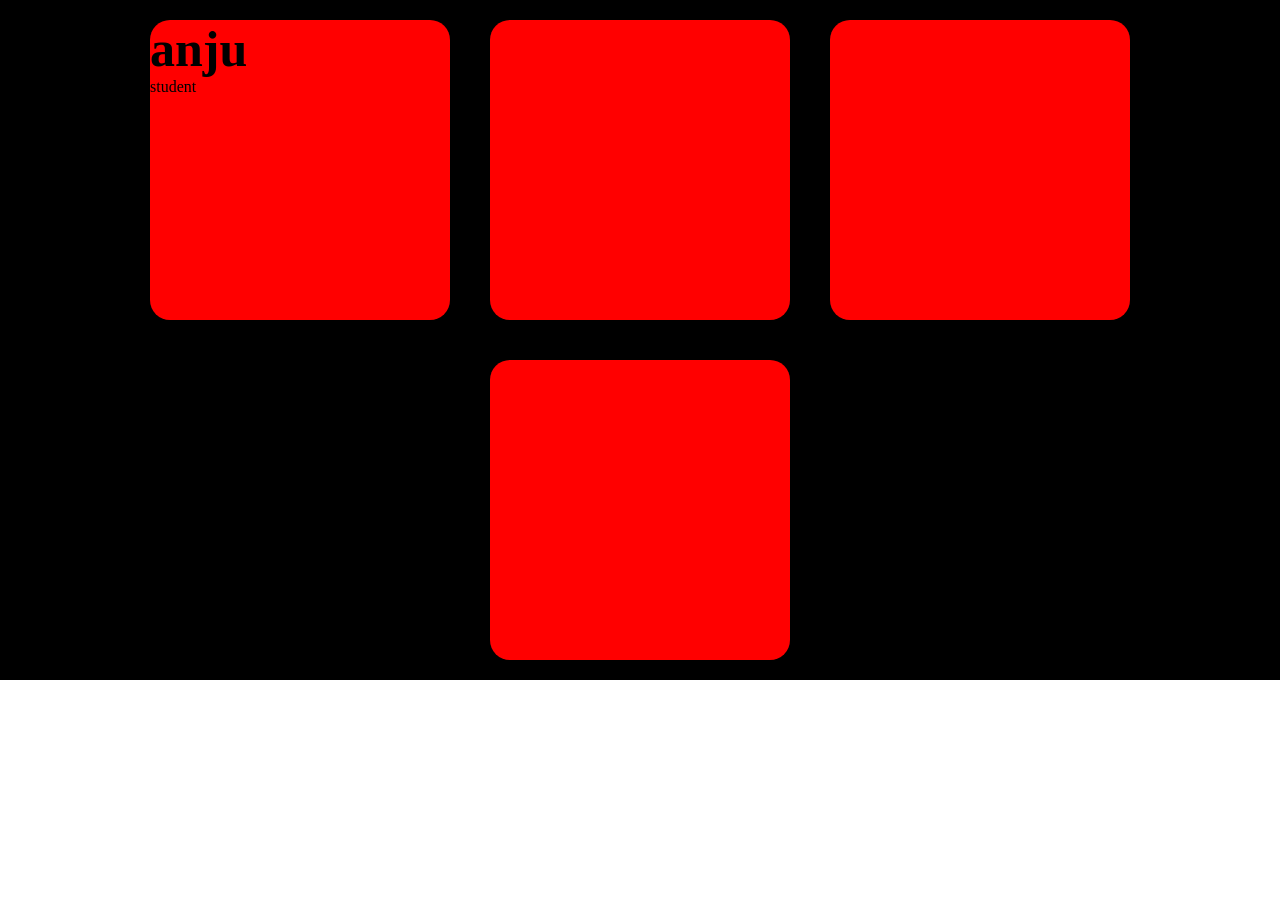
<file: day-10/index.html>
<!DOCTYPE html>
<html lang="en">
<head>
    <meta charset="UTF-8">
    <meta name="viewport" content="width=device-width, initial-scale=1.0">
    <title>Document</title>
    <link rel = "stylesheet" href =  './style.css'>

</head>
<body>

    <main>
        <div class = "card"> 
            <h2> anju </h2>
            <p> student </p>
        </div>
        <div class = "card"> </div>
        <div class = "card"> </div>
        <div class = "card"> </div>
        
    </main>
    
</body>
</html>
</file>
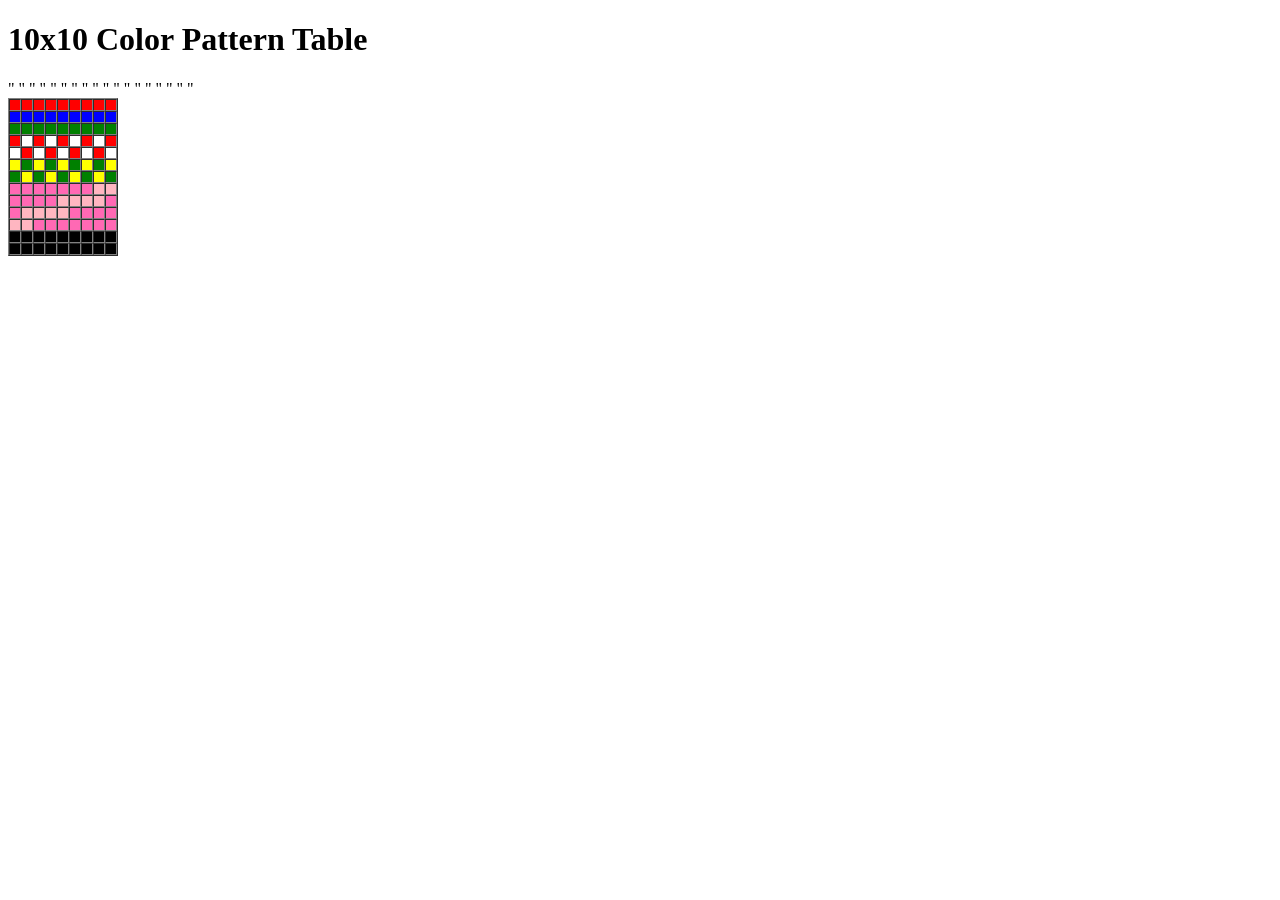
<file: colour_patterns/10 X 10 colour_patter_1.html>
<!DOCTYPE html>
<html lang="en">
<head>
    <meta charset="UTF-8">
    <meta name="viewport" content="width=device-width, initial-scale=1.0">
    <title>Document</title>
</head>
<body>
    <h1> 10x10 Color Pattern Table </h1>
    
    <table border = "1" cellspacing="0" cellpadding = "5">
        <tr>
            <td style = "background-color:red;"></td>
            <td style = "background-color:red;"> </td>
            <td style = "background-color:red;"> </td>
            <td style = "background-color:red;"> </td>
            <td style = "background-color:red;"> </td>
            <td style = "background-color:red;"> </td>
            <td style = "background-color:red;"> </td>
            <td style = "background-color:red;"> </td>
            <td style = "background-color:red;"> </td>
        </tr>

        <tr>
            <td style = "bacKground-color:blue"> </td>
            <td style = "bacKground-color:blue"> </td>
            <td style = "bacKground-color:blue"> </td>
            <td style = "bacKground-color:blue"> </td>
            <td style = "bacKground-color:blue"> </td>
            <td style = "bacKground-color:blue"> </td>
            <td style = "bacKground-color:blue"> </td>
            <td style = "bacKground-color:blue"> </td>
            <td style = "bacKground-color:blue"> </td>
            
        </tr>

        <tr style = "background-color:green;">
            <td></td>
            <td> </td>
            <td> </td>
            <td> </td>
            <td> </td>
            <td> </td>
            <td> </td>
            <td> </td>
            <td> </td>
            
        </tr>

        <tr>
            <td style = "background-color: red;"> </td>
            <td style = "background-color: white;"> </td>
            <td style = "background-color: red;"> </td>
            <td style = "background-color: white;"> </td>
            <td style = "background-color: red;"> </td>
            <td style = "background-color: white;"> </td>
            <td style = "background-color: red;"> </td>
            <td style = "background-color: white;"> </td>
            <td style = "background-color: red;"> </td>
        </tr>

        <tr>
            <td style = "background-color:white;"> </td>
            <td style = "background-color:red;"> </td>
            <td style = "background-color:white;"> </td>
            <td style = "background-color:red;"> </td>
            <td style = "background-color:white;"> </td>
            <td style = "background-color:red;"> </td>
            <td style = "background-color:white;"> </td>
            <td style = "background-color:red;"> </td>
            <td style = "background-color:white;"> </td>
        </tr>

        <tr>
            <td style = "background-color:yellow;"> </td>
            <td style = "background-color:green;"> </td>
            <td style = "background-color:yellow;"> </td>
            <td style = "background-color:green;"> </td>
            <td style = "background-color:yellow;"> </td>
            <td style = "background-color:green;"> </td>
            <td style = "background-color:yellow;"> </td>
            <td style = "background-color:green;"> </td>
            <td style = "background-color:yellow;"> </td>
        </tr>

        <tr>
            <td style = "background-color:green;"> </td>
            <td style = "background-color:yellow;"> </td>
            <td style = "background-color:green;"> </td>
            <td style = "background-color:yellow;"> </td>
            <td style = "background-color:green;"> </td>
            <td style = "background-color:yellow;"> </td>
            <td style = "background-color:green;"> </td>
            <td style = "background-color:yellow;"> </td>
            <td style = "background-color:green;"> </td>
        </tr>

        <tr>
            <td style="background-color:hotpink;"> </td>
            <td style="background-color:hotpink;"> </td>
            <td style="background-color:hotpink;"> </td>
            <td style="background-color:hotpink;"> </td>
            <td style="background-color:hotpink;"> </td>
            <td style="background-color:hotpink;"> </td>
            <td style="background-color:hotpink;"> </td>
            <td style="background-color:lightpink;"> </td>
            <td style="background-color:lightpink;"> </td>
            
        </tr>

        <tr>
            <td style="background-color:hotpink;"> </td>
            <td style="background-color:hotpink;"> </td>
            <td style="background-color:hotpink;"> </td>
            <td style="background-color:hotpink;"> </td>
            <td style="background-color:lightpink;"> </td>
            <td style="background-color:lightpink;"> </td>
            <td style="background-color:lightpink;"> </td>
            <td style="background-color:lightpink;"> </td>
            <td style="background-color:hotpink;"> </td>
            
        </tr>

        <tr>
            <td style="background-color:hotpink;"> </td>
            <td style="background-color:lightpink;"> </td>
            <td style="background-color:lightpink;"> </td>
            <td style="background-color:lightpink;"> </td>
            <td style="background-color:lightpink;"> </td>
            <td style="background-color:hotpink;"> </td>
            <td style="background-color:hotpink;"> </td>
            <td style="background-color:hotpink;"> </td>
            <td style="background-color:hotpink;"> </td>
        </tr>

        <tr>
            <td style="background-color:lightpink;"> </td>
            <td style="background-color:lightpink;"> </td>
            <td style="background-color:hotpink;"> </td>
            <td style="background-color:hotpink;"> </td>
            <td style="background-color:hotpink;"> </td>
            <td style="background-color:hotpink;"> </td>
            <td style="background-color:hotpink;"> </td>
            <td style="background-color:hotpink;"> </td>
            <td style="background-color:hotpink;"> </td>
        </tr>

        <tr>
            <td style = background-color:black;"> </td>"
            <td style = background-color:black;"> </td>"
            <td style = background-color:black;"> </td>"
            <td style = background-color:black;"> </td>"
            <td style = background-color:black;"> </td>"
            <td style = background-color:black;"> </td>"
            <td style = background-color:black;"> </td>"
            <td style = background-color:black;"> </td>"
            <td style = background-color:black;"> </td>"
        </tr>

        <tr>
            <td style = background-color:black;"> </td>"
            <td style = background-color:black;"> </td>"
            <td style = background-color:black;"> </td>"
            <td style = background-color:black;"> </td>"
            <td style = background-color:black;"> </td>"
            <td style = background-color:black;"> </td>"
            <td style = background-color:black;"> </td>"
            <td style = background-color:black;"> </td>"
            <td style = background-color:black;"> </td>"
        </tr>

    </table>
</body>
</html>
</file>
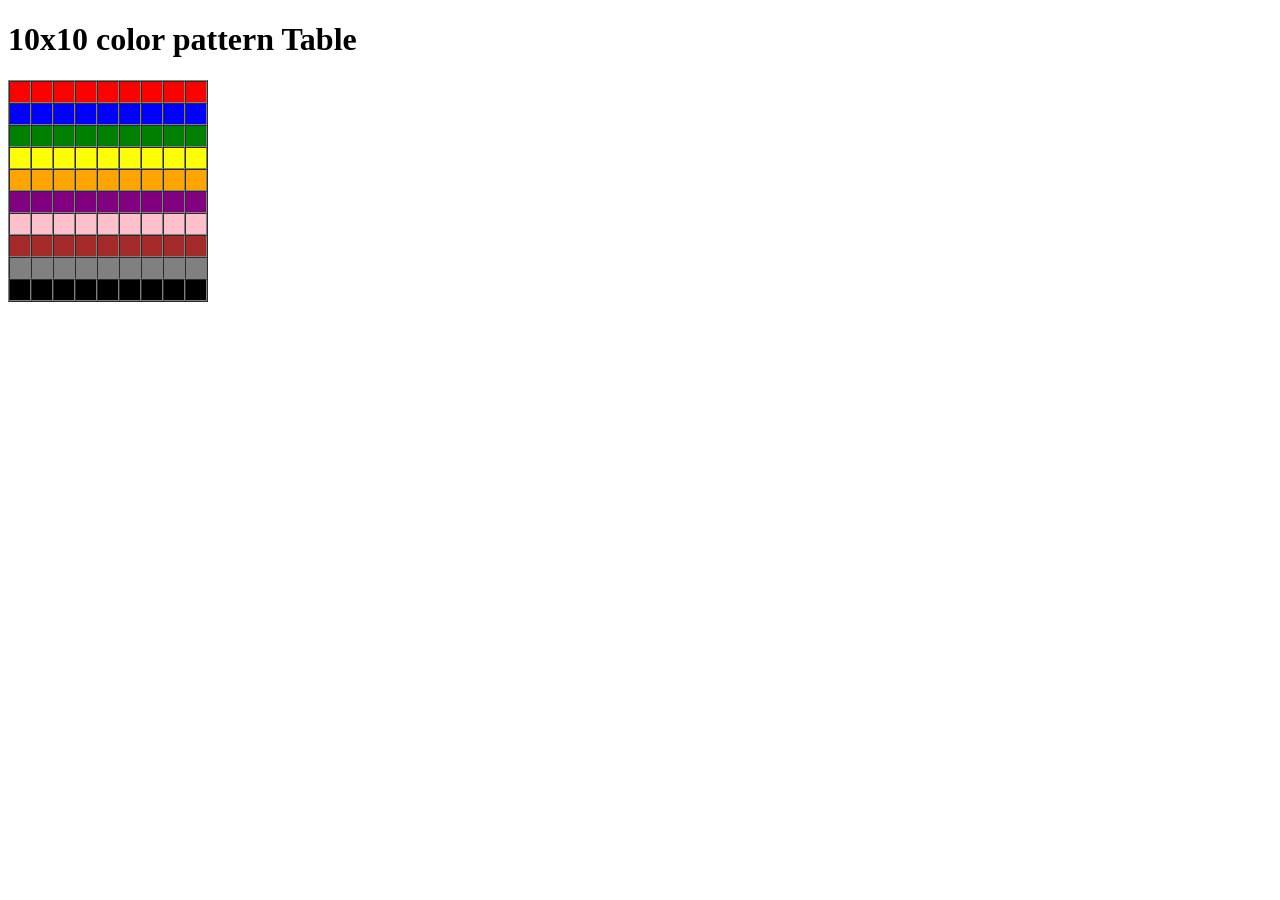
<file: colour_patterns/10x10 color_pattern_2.html>
<!DOCTYPE html>
<html lang="en">
<head>
    <meta charset="UTF-8">
    <meta name="viewport" content="width=device-width, initial-scale=1.0">
    <title>Document</title>
</head>
<body>
    <h1> 10x10 color pattern Table </h1>
    
    <table border = "1" cellspacing="0" cellpadding = "10">
        
        <tr>
            <td style = "background-color:red;"> </td>
            <td style = "background-color:red;"> </td>
            <td style = "background-color:red;"> </td>
            <td style = "background-color:red;"> </td>
            <td style = "background-color:red;"> </td>
            <td style = "background-color:red;"> </td>
            <td style = "background-color:red;"> </td>
            <td style = "background-color:red;"> </td>
            <td style = "background-color:red;"> </td>
            
        </tr>

        <tr>
            <td style = "background-color:blue;"> </td>
            <td style = "background-color:blue;"> </td>
            <td style = "background-color:blue;"> </td>
            <td style = "background-color:blue;"> </td>
            <td style = "background-color:blue;"> </td>
            <td style = "background-color:blue;"> </td>
            <td style = "background-color:blue;"> </td>
            <td style = "background-color:blue;"> </td>
            <td style = "background-color:blue;"> </td>
           
        </tr>

        <tr>
            <td style = "background-color:green;"> </td>
            <td style = "background-color:green;"> </td>
            <td style = "background-color:green;"> </td>
            <td style = "background-color:green;"> </td>    
            <td style = "background-color:green;"> </td>
            <td style = "background-color:green;"> </td>
            <td style = "background-color:green;"> </td>
            <td style = "background-color:green;"> </td>    
            <td style = "background-color:green;"> </td>
        </tr>
        
        <tr>
            <td style = "background-color:yellow;"> </td>
            <td style = "background-color:yellow;"> </td>
            <td style = "background-color:yellow;"> </td>
            <td style = "background-color:yellow;"> </td>
            <td style = "background-color:yellow;"> </td>
            <td style = "background-color:yellow;"> </td>
            <td style = "background-color:yellow;"> </td>
            <td style = "background-color:yellow;"> </td>
            <td style = "background-color:yellow;"> </td>
        </tr>

        <tr>
            <td style = "background-color:orange;"> </td>   
            <td style = "background-color:orange;"> </td>
            <td style = "background-color:orange;"> </td>
            <td style = "background-color:orange;"> </td>
            <td style = "background-color:orange;"> </td>
            <td style = "background-color:orange;"> </td>
            <td style = "background-color:orange;"> </td>
            <td style = "background-color:orange;"> </td>
            <td style = "background-color:orange;"> </td>
        </tr>

        <tr>
            <td style = "background-color:purple;"> </td>
            <td style = "background-color:purple;"> </td>
            <td style = "background-color:purple;"> </td>
            <td style = "background-color:purple;"> </td>
            <td style = "background-color:purple;"> </td>
            <td style = "background-color:purple;"> </td>
            <td style = "background-color:purple;"> </td>
            <td style = "background-color:purple;"> </td>
            <td style = "background-color:purple;"> </td>

        </tr>

        <tr>
            <td style = "background-color:pink;"> </td>
            <td style = "background-color:pink;"> </td>
            <td style = "background-color:pink;"> </td>
            <td style = "background-color:pink;"> </td>
            <td style = "background-color:pink;"> </td>
            <td style = "background-color:pink;"> </td>
            <td style = "background-color:pink;"> </td>
            <td style = "background-color:pink;"> </td>
            <td style = "background-color:pink;"> </td>
        </tr>

        <tr>
            <td style = "background-color:brown;"> </td>
            <td style = "background-color:brown;"> </td>
            <td style = "background-color:brown;"> </td>
            <td style = "background-color:brown;"> </td>
            <td style = "background-color:brown;"> </td>
            <td style = "background-color:brown;"> </td>
            <td style = "background-color:brown;"> </td>
            <td style = "background-color:brown;"> </td>
            <td style = "background-color:brown;"> </td>
        </tr>

        <tr>
            <td style = "background-color:gray;"> </td>
            <td style = "background-color:gray;"> </td>
            <td style = "background-color:gray;"> </td>
            <td style = "background-color:gray;"> </td>
            <td style = "background-color:gray;"> </td>
            <td style = "background-color:gray;"> </td>
            <td style = "background-color:gray;"> </td>
            <td style = "background-color:gray;"> </td>
            <td style = "background-color:gray;"> </td>
        </tr>

        <tr>
            <td style = "background-color:black;"> </td>
            <td style = "background-color:black;"> </td>
            <td style = "background-color:black;"> </td>
            <td style = "background-color:black;"> </td>
            <td style = "background-color:black;"> </td>
            <td style = "background-color:black;"> </td>
            <td style = "background-color:black;"> </td>
            <td style = "background-color:black;"> </td>
            <td style = "background-color:black;"> </td>

        </tr>
    </table>
</body>
</html>
</file>
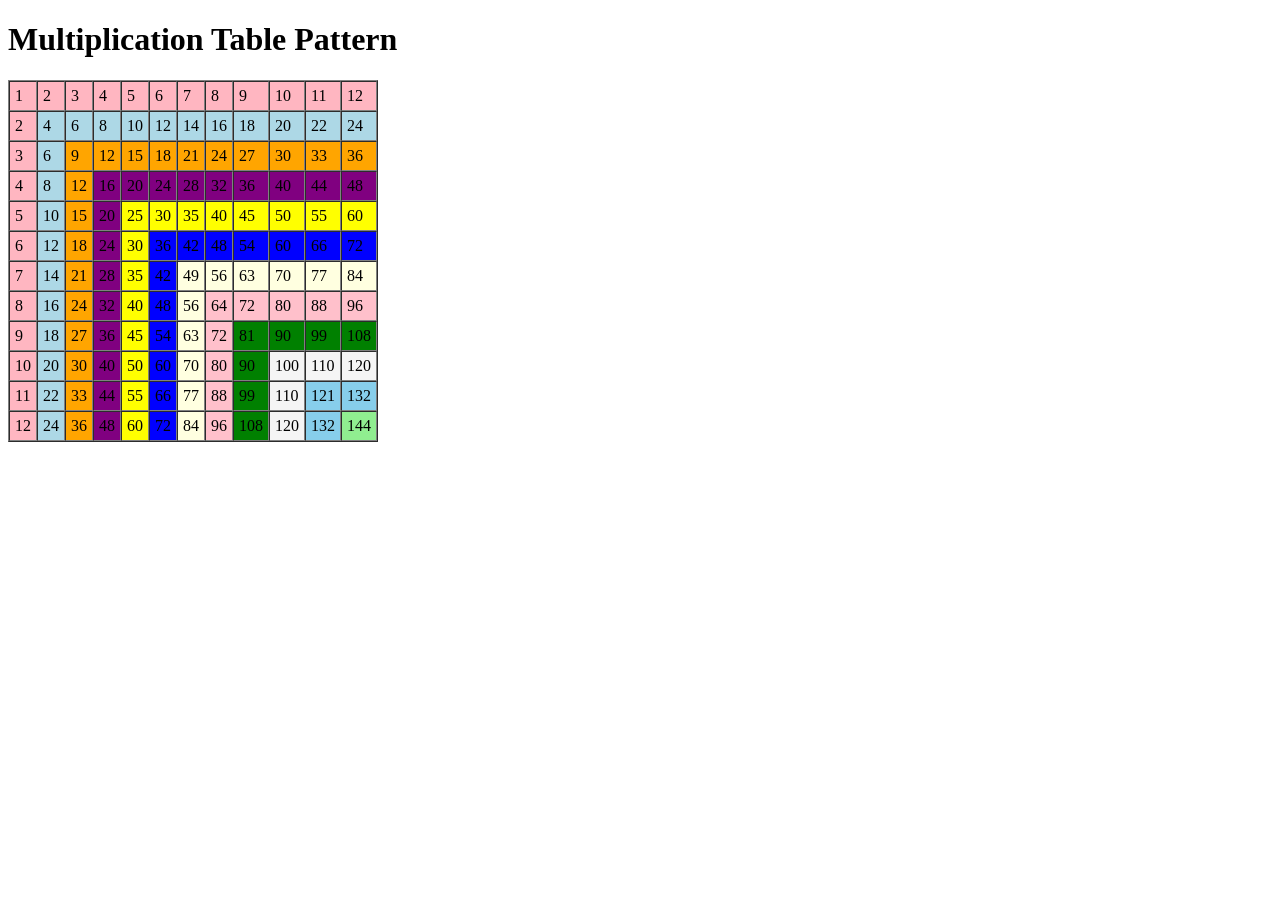
<file: colour_patterns/multiplication_table_pattern_3.html>
<!DOCTYPE html>
<html lang="en">
<head>
    <meta charset="UTF-8">
    <meta name="viewport" content="width=device-width, initial-scale=1.0">
    <title>Document</title>
</head>
<body>
    <h1> Multiplication Table Pattern </h1>
    <table border ="1" cellspacing = "0" cellpadding ="5">
        <tr>
            <td style = "background-color: lightpink;">1</td>
            <td style = "background-color: lightpink;">2</td>
            <td style = "background-color: lightpink;">3</td>
            <td style = "background-color: lightpink;">4</td>
            <td style = "background-color: lightpink;">5</td>           
            <td style = "background-color: lightpink;">6</td>
            <td style = "background-color: lightpink;">7</td>
            <td style = "background-color: lightpink;">8</td>
            <td style = "background-color: lightpink;">9</td>
            <td style = "background-color: lightpink;">10</td>
            <td style = "background-color: lightpink;">11</td>
            <td style = "background-color: lightpink;">12</td>

        </tr>

        <tr>
            <td style = "background-color: lightpink;">2</td>
            <td style = "background-color: lightblue;">4</td>
            <td style = "background-color: lightblue;">6</td>
            <td style = "background-color: lightblue;">8</td>
            <td style = "background-color: lightblue;">10</td>           
            <td style = "background-color: lightblue;">12</td>
            <td style = "background-color: lightblue;">14</td>
            <td style = "background-color: lightblue;">16</td>
            <td style = "background-color: lightblue;">18</td>
            <td style = "background-color: lightblue;">20</td>
            <td style = "background-color: lightblue;">22</td>
            <td style = "background-color: lightblue;">24</td>
        </tr>

        <tr>
            <td style = "background-color: lightpink;">3</td>
            <td style = "background-color: lightblue;">6</td>
            <td style = "background-color: orange;">9</td>
            <td style = "background-color: orange;">12</td>
            <td style = "background-color: orange;">15</td>           
            <td style = "background-color: orange;">18</td>     
            <td style = "background-color: orange;">21</td>
            <td style = "background-color: orange;">24</td>
            <td style = "background-color: orange;">27</td>
            <td style = "background-color: orange;">30</td>
            <td style = "background-color: orange;">33</td>
            <td style = "background-color: orange;">36</td>
        </tr>

        <tr>
            <td style = "background-color: lightpink;">4</td>
            <td style = "background-color: lightblue;">8</td>
            <td style = "background-color: orange;">12</td>
            <td style = "background-color: purple;">16</td>
            <td style = "background-color: purple;">20</td>           
            <td style = "background-color: purple;">24</td>     
            <td style = "background-color: purple;">28</td>
            <td style = "background-color: purple;">32</td>
            <td style = "background-color: purple;">36</td>
            <td style = "background-color: purple;">40</td>
            <td style = "background-color: purple;">44</td>
            <td style = "background-color: purple;">48</td>
        </tr>

        <tr>
            <td style = "background-color: lightpink;">5</td>
            <td style = "background-color: lightblue;">10</td>
            <td style = "background-color: orange;">15</td>
            <td style = "background-color: purple;">20</td>
            <td style = "background-color: yellow;">25</td>           
            <td style = "background-color: yellow;">30</td>     
            <td style = "background-color: yellow;">35</td>
            <td style = "background-color: yellow;">40</td>
            <td style = "background-color: yellow;">45</td>
            <td style = "background-color: yellow;">50</td>
            <td style = "background-color: yellow;">55</td>
            <td style = "background-color: yellow;">60</td>
        </tr>

        <tr>
            <td style = "background-color: lightpink;">6</td>
            <td style = "background-color: lightblue;">12</td>
            <td style = "background-color: orange;">18</td>
            <td style = "background-color: purple;">24</td>
            <td style = "background-color: yellow;">30</td>           
            <td style = "background-color: blue;">36</td>
            <td style = "background-color: blue;">42</td>
            <td style = "background-color: blue;">48</td>
            <td style = "background-color: blue;">54</td>
            <td style = "background-color: blue;">60</td>
            <td style = "background-color: blue;">66</td>
            <td style = "background-color: blue;">72</td>
        </tr>

        <tr>
            <td style = "background-color: lightpink;">7</td>
            <td style = "background-color: lightblue;">14</td>
            <td style = "background-color: orange;">21</td>
            <td style = "background-color: purple;">28</td>
            <td style = "background-color: yellow;">35</td>           
            <td style = "background-color: blue;">42</td>
            <td style = "background-color: lightyellow;">49</td>
            <td style = "background-color: lightyellow;">56</td>
            <td style = "background-color: lightyellow;">63</td>
            <td style = "background-color: lightyellow;">70</td>
            <td style = "background-color: lightyellow;">77</td>
            <td style = "background-color: lightyellow;">84</td>
        </tr>

        <tr>
            <td style = "background-color: lightpink;">8</td>
            <td style = "background-color: lightblue;">16</td>
            <td style = "background-color: orange;">24</td>
            <td style = "background-color: purple;">32</td>
            <td style = "background-color: yellow;">40</td>           
            <td style = "background-color: blue;">48</td>
            <td style = "background-color: lightyellow;">56</td>
            <td style = "background-color: pink;">64</td>
            <td style = "background-color: pink;">72</td>
            <td style = "background-color: pink;">80</td>
            <td style = "background-color: pink;">88</td>
            <td style = "background-color: pink;">96</td>
        <tr>
        
        <tr>
            <td style = "background-color: lightpink;">9</td>
            <td style = "background-color: lightblue;">18</td>
            <td style = "background-color: orange;">27</td>
            <td style = "background-color: purple;">36</td>
            <td style = "background-color: yellow;">45</td>           
            <td style = "background-color: blue;">54</td>
            <td style = "background-color: lightyellow;">63</td>
            <td style = "background-color: pink;">72</td>
            <td style = "background-color: green;">81</td>
            <td style = "background-color: green;">90</td>
            <td style = "background-color: green;">99</td>
            <td style = "background-color: green;">108</td>
        <tr>

        <tr>
            <td style = "background-color: lightpink;">10</td>
            <td style = "background-color: lightblue;">20</td>
            <td style = "background-color: orange;">30</td>
            <td style = "background-color: purple;">40</td>
            <td style = "background-color: yellow;">50</td>           
            <td style = "background-color: blue;">60</td>
            <td style = "background-color: lightyellow;">70</td>
            <td style = "background-color: pink;">80</td>
            <td style = "background-color: green;">90</td>
            <td style = "background-color: whitesmoke;">100</td>
            <td style = "background-color: whitesmoke;">110</td>
            <td style = "background-color: whitesmoke;">120</td>
        <tr>
            <td style = "background-color: lightpink;">11</td>
            <td style = "background-color: lightblue;">22</td>
            <td style = "background-color: orange;">33</td>
            <td style = "background-color: purple;">44</td>
            <td style = "background-color: yellow;">55</td>           
            <td style = "background-color: blue;">66</td>
            <td style = "background-color: lightyellow;">77</td>
            <td style = "background-color: pink;">88</td>
            <td style = "background-color: green;">99</td>
            <td style = "background-color: whitesmoke;">110</td>
            <td style = "background-color: skyblue;">121</td>
            <td style = "background-color: skyblue;">132</td>
        </tr>

        <tr>
            <td style = "background-color: lightpink;">12</td>
            <td style = "background-color: lightblue;">24</td>
            <td style = "background-color: orange;">36</td>
            <td style = "background-color: purple;">48</td>
            <td style = "background-color: yellow;">60</td>           
            <td style = "background-color: blue;">72</td>
            <td style = "background-color: lightyellow;">84</td>
            <td style = "background-color: pink;">96</td>
            <td style = "background-color: green;">108</td>
            <td style = "background-color: whitesmoke;">120</td>
            <td style = "background-color: skyblue;">132</td>
            <td style = "background-color: lightgreen;">144</td>
        </tr>


        

    </table>

</body>
</html>
</file>
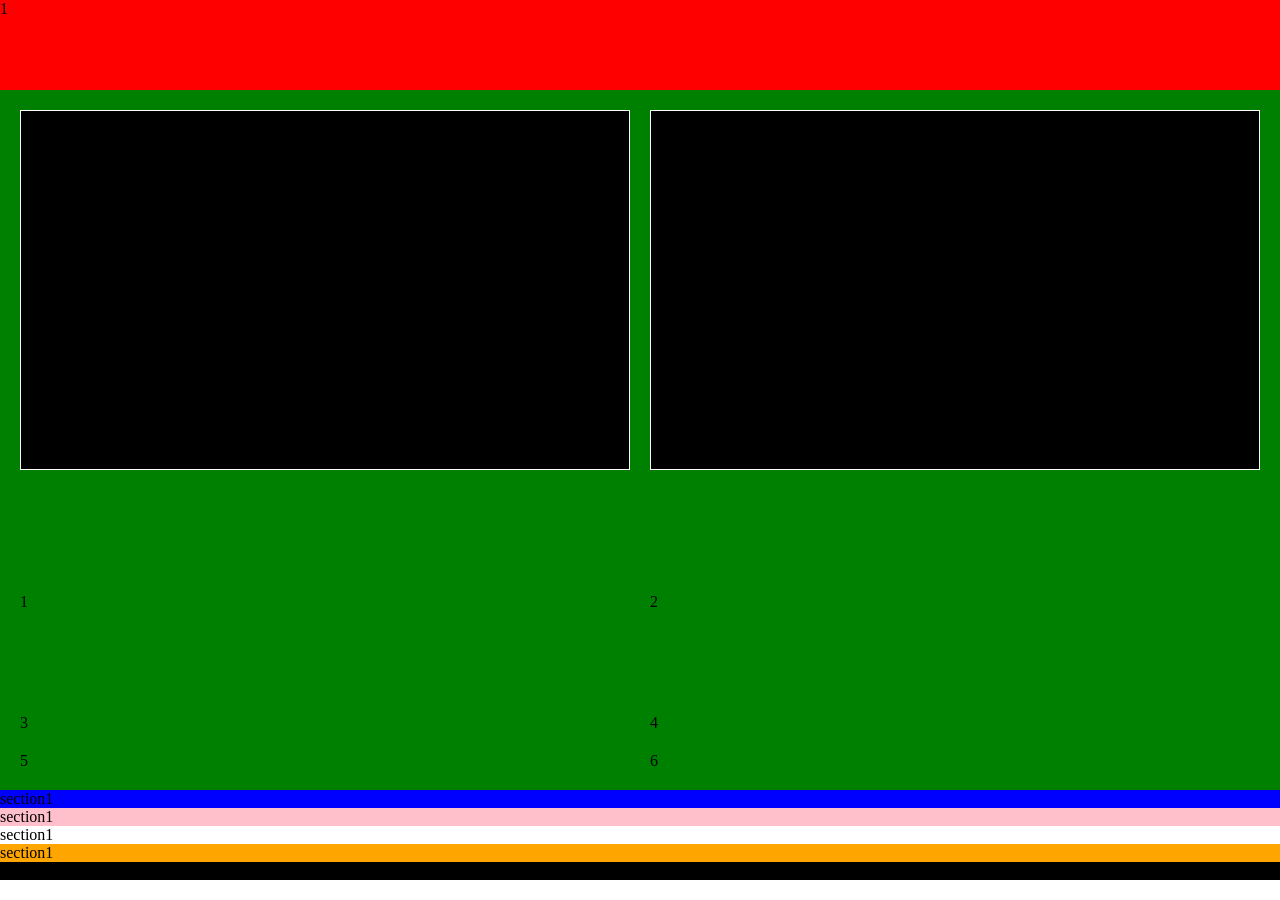
<file: day-10/grid.html>
<!DOCTYPE html>
<html lang="en">
<head>
    <meta charset="UTF-8">
    <meta name="viewport" content="width=device-width, initial-scale=1.0">
    <title>Document</title>
    <link rel = "stylesheet" href =  './grid.css'>
</head>
<body>
   <main>
    <nav> 1
    </nav>

    <section class = "section1 ">
        <div class = "s1-b">1</div>
        <div class = "s1-b">2</div> 
    </section>
    <section class = "section1 ">
        <div class="s2-b">1</div>
        <div class="s2-b">2</div>
        <div class="s2-b">3</div>
        <div class="s2-b">4</div>
        <div class="s2-b">5</div>
        <div class="s2-b">6</div> </section>
    <section class = "section2 ">section1 </section>
    <section class = "section3 ">section1 </section>
    <section class = "section4 ">section1 </section>
    <section class = "section5 ">section1 </section>

    <footer> f</footer>







</main>
</body>
</html>
</file>
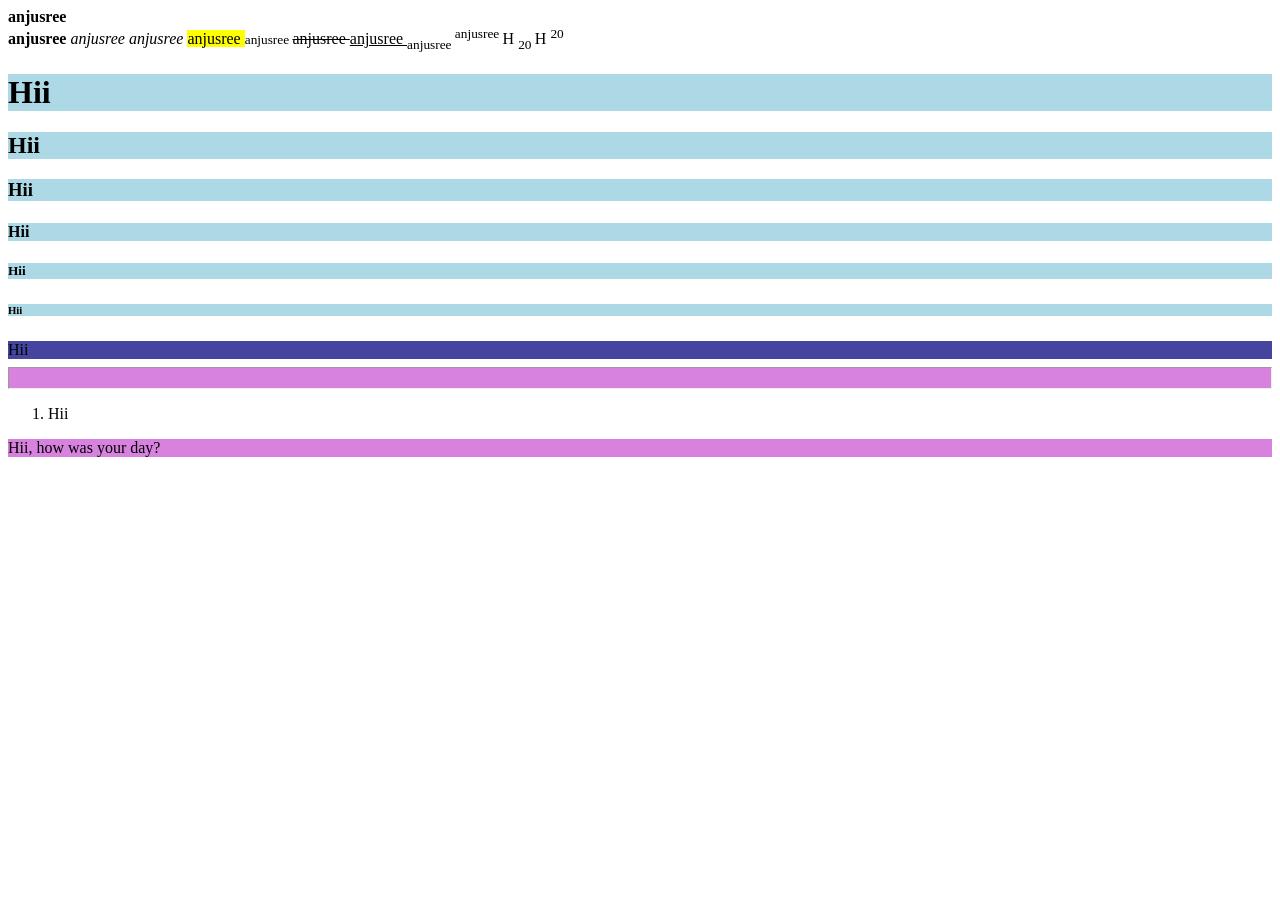
<file: day-5/day5.html>
<!DOCTYPE html>
<html lang="en">
<head>
    <meta charset="UTF-8">
    <meta name="viewport" content="width=device-width, initial-scale=1.0">
    <title>Document</title>
</head>
<body>
    <b> anjusree </b> <!-- bold -->
    <br>
    <strong> anjusree </strong> <!-- strong -->
    <i> anjusree </i> <!-- italic -->
    <em> anjusree </em> <!-- emphasis -->
    <mark> anjusree </mark> <!-- marked -->
    <small> anjusree </small> <!-- small -->
    <del> anjusree </del> <!-- deleted -->
    <ins> anjusree </ins> <!-- inserted -->
    <sub> anjusree </sub> <!-- subscript -->
    <sup> anjusree </sup> <!-- superscript -->

    H <sub> 20 </sub>  <!-- subscript example -->
    H <sup> 20 </sup>  <!-- superscript example -->


    <!-- block-level tags-->

    <h1 style = "background-color: lightblue;"> Hii </h1>
    <h2 style = "background-color: lightblue;"> Hii </h2>
    <h3 style = "background-color: lightblue;"> Hii </h3>
    <h4 style = "background-color: lightblue;"> Hii </h4>
    <h5 style = "background-color: lightblue;"> Hii </h5>
    <h6 style = "background-color: lightblue;"> Hii </h6>

    <div style = "background-color: rgb(69, 69, 159);"> Hii </div>
    <hr style = "background-color: rgb(216, 130, 224); height: 20px;"> </hr>
    <ol>
        <li style = "background-color: light rgb(81, 4, 17);"> Hii </li>
    </ol> <!-- horizontal rule -->
    <p style = "background-color: rgb(216, 130, 224);"> Hii, how was your day? </p> <!-- paragraph -->
     <!-- inline tags-->
</body>
</html>
</file>
<file: day-10/style.css>
*{
    margin: 0;
    padding: 0;
    box-sizing: border-box;

}

main{
    height : auto;
    width: 100vw;
    background-color: black;
    display:flex;
    justify-content: center;
    align-items: center;
    flex-wrap : wrap;


}

.card{
    /*flex:1;*/
    width:300px;
    height: 300px;
    background-color: red;
    margin: 20px;
    border-radius: 20px;
}

.card>h2{
    font-size: 50px;
}

/*mobile responsive*/

@media screen and (max-width: 768px) {
    main{
        flex-direction: column;
    }
    .card{
    width:300px;
    height: 300px;
    background-color: rgb(76, 182, 74);
    

}

    
}

/*tablet responsive*/

@media screen and (min-width:768px) and (max-width: 1023px) {
    .card{
    /*flex:1;*/
    width:300px;
    height: 300px;
    background-color: rgb(120, 101, 188);
    margin: 20px;
    border-radius: 50%;

}

    
}

/*laptop responsive*/

@media screen and (min-width: 1024px) {
    
}
</file>
<file: day-10/grid.css>
*{
    margin: 0;
    padding: 0;
    box-sizing: border-box;

}

main{
    height : auto;
    width: 100vw;
    background-color: black;
    display: grid;
    grid-template-columns: repeat(1.1fr);
    grid-template-rows: 90px 400px 300px ;

}

nav{
    background-color: red;
}

.section1{
    background-color: green;
    display: grid;
    grid-template-columns: repeat(2,1fr);
    grid-template-rows: 1fr;
    gap: 20px;
    justify-content: center;
    align-items: center;
    padding: 20px;
}
.s1-b{
    background-color:black;
    border: 1px solid white;
    height:100%
}

.section2{
    background-color: blue;
}

.section3{
    background-color: pink;

}

.section4{
    background-color: white;
}

.section5{
    background-color: orange;
}

.footer{
    background-color: orangered;
}
</file>
